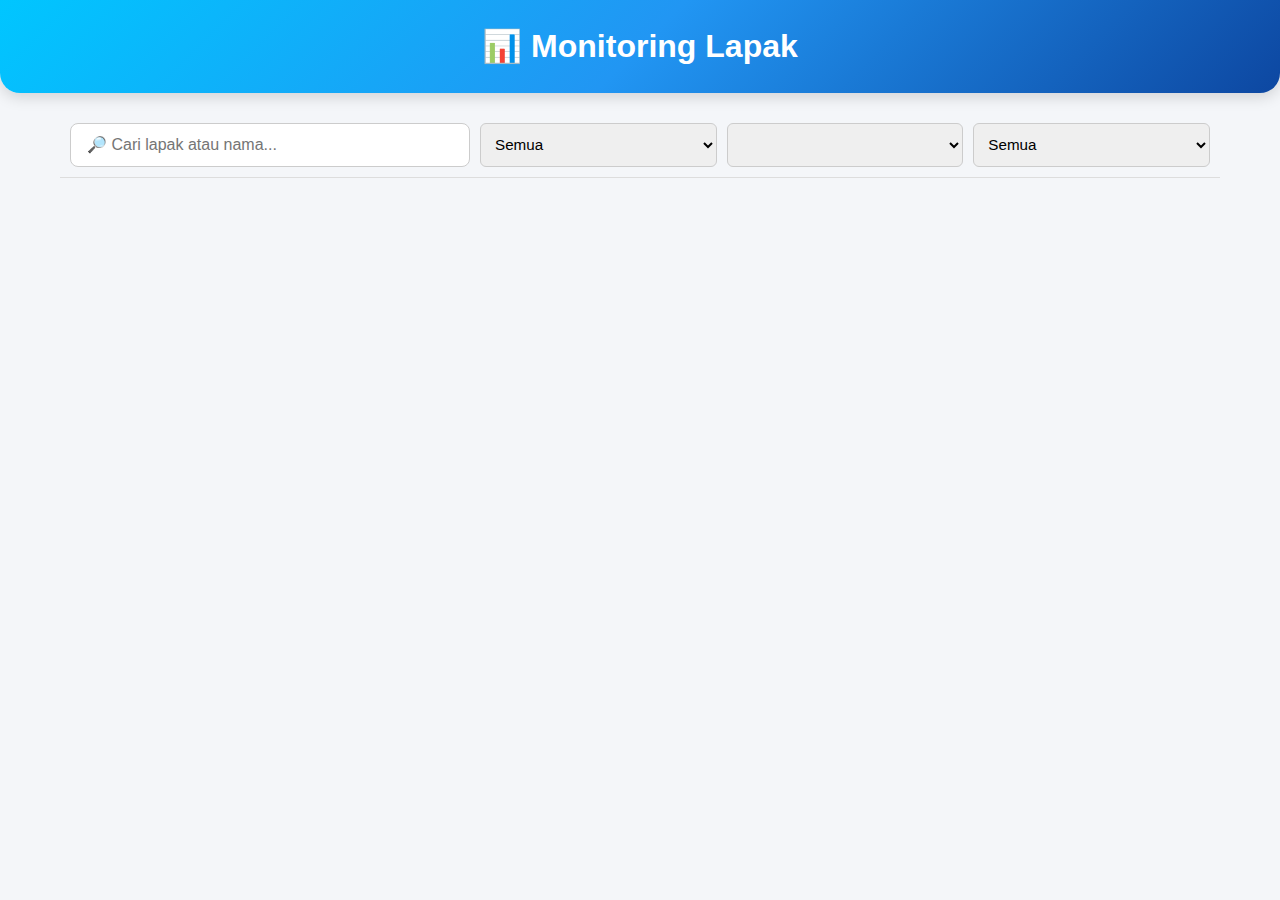
<file: index.html>
<!DOCTYPE html>
<html lang="id">

<head>
  <meta charset="UTF-8">
  <meta name="viewport" content="width=device-width, initial-scale=1.0">
  <title>Monitoring Pelapak</title>
  <link rel="stylesheet" href="styles.css">
</head>
  
<body>
  <header>
    <h1>📊 Monitoring Lapak</h1>
  </header>

  <main>
    <!-- Loading Spinner -->
    <div id="loading" class="loading-overlay" style="display:none;">
      <div class="loading-box">
        <div class="spinner"></div>
        <p class="loading-text" id="loadingText">Sedang memuat data...</p>
      </div>
    </div>

    <!-- Toolbar -->
    <div class="toolbar">
      <input type="text" id="searchInput" placeholder="🔎 Cari lapak atau nama...">
      <select id="filterSelect">
        <option value="all">Semua</option>
        <option value="kosong">Kosong</option>
        <option value="terisi">Terisi</option>
      </select>
      <select id="rangeSelect"></select>
      <select id="pageSizeSelect">
        <option value="10">10 / halaman</option>
        <option value="20">20 / halaman</option>
        <option value="50">50 / halaman</option>
        <option value="all" selected>Semua</option>
      </select>
    </div>

    <!-- Grid Lapak -->
    <section>
      <div id="lapakGrid" class="grid"></div>
      <div id="paginationNav" class="pagination"></div>
    </section>
  </main>

  <!-- Modal Form Request -->
  <div class="modal" id="requestModal" style="display:none;">
    <div class="modal-content">
      <span class="close-btn" onclick="closeModal()">&times;</span>
      <h2>Form Request Pergantian Pelapak</h2>
      <form id="requestForm">
        <input type="text" id="nama" placeholder="Masukkan Nama Panitia" required />
        <input type="text" id="lapakLama" placeholder="Nomor & Nama Lapak Lama (misal: 185 - Aseh)" readonly />
        <input type="text" id="lapakBaru" placeholder="Nomor & Nama Lapak Baru (misal: 185 - Aseh)" required />
        <textarea id="alasan" placeholder="Tuliskan alasan pergantian..." required></textarea>
        <input type="password" id="password" placeholder="Password Panitia" required />

        <div class="form-actions">
          <button type="submit" id="submitBtn">Kirim</button>
          <button type="button" onclick="closeModal()">Batal</button>
        </div>
      </form>
    </div>
  </div>

  <!-- Toast Notification -->
  <div id="toast" class="toast"></div>

  <!-- Script harus di bawah -->
  <script src="app.js"></script>
</body>

</html>
</file>
<file: styles.css>
/* Reset & font */
* {
    margin: 0;
    padding: 0;
    box-sizing: border-box;
}

body {
    font-family: 'Segoe UI', Tahoma, sans-serif;
    background: #f4f6f9;
    color: #333;
    line-height: 1.4;
}

/* Header Sticky */
header {
    position: sticky;
    top: 0;
    z-index: 1000;
    background: linear-gradient(135deg, #00c6ff, #2196f3, #0d47a1);
    color: #fff;
    padding: 1.5rem 1rem;
    border-bottom-left-radius: 20px;
    border-bottom-right-radius: 20px;
    text-align: center;
    box-shadow: 0 4px 15px rgba(0, 0, 0, 0.15);
}

.header-container {
    max-width: 900px;
    margin: 0 auto;
}

.logo {
    width: 90px;
    height: 90px;
    border-radius: 50%;
    object-fit: contain;
    background: white;
    padding: 8px;
    box-shadow: 0 4px 10px rgba(0, 0, 0, 0.25);
    display: block;
    margin: 0 auto;
}


/* Search */
#searchInput {
    flex: 100%;
    width: 100%;
    max-width: 400px;
    margin: 0 auto;
    font-size: 1rem;
    padding: 12px 16px;
    border-radius: 8px;
    border: 1px solid #ccc;
    outline: none;
    transition: all 0.2s ease;
}

#searchInput:focus {
    border-color: #2196f3;
    box-shadow: 0 0 6px rgba(33, 150, 243, 0.4);
}

/* Tablet */
@media (max-width: 768px) {
    #searchInput {
        max-width: 100%;
        font-size: 0.95rem;
        padding: 10px 14px;
    }
}

/* HP kecil */
@media (max-width: 480px) {
    #searchInput {
        font-size: 0.9rem;
        padding: 9px 12px;
    }

    .toolbar select {
        flex: 100%;
        width: 100%;
    }
}

/* Warna khusus untuk option */
#filterSelect option[value="kosong"] {
    background-color: #2ecc71;
    color: #fff;
}

#filterSelect option[value="terisi"] {
    background-color: #ffffff;
    color: #333;
}


.header-text h1 {
    font-size: 1.8rem;
    font-weight: bold;
}

.header-text p {
    margin-top: 0.3rem;
    font-size: 1rem;
    opacity: 0.95;
}

.btn-danger {
    background: #dc3545;
    color: #fff;
}

.btn-danger:hover {
    background: #c82333;
}

/* Main */
main {
    padding: 20px;
    max-width: 1200px;
    margin: auto;
}

/* Toolbar Sticky */
.toolbar {
    position: sticky;
    top: 60px;
    background: #f4f6f9;
    z-index: 999;
    padding: 10px;
    border-bottom: 1px solid #ddd;
    display: flex;
    flex-wrap: wrap;
    gap: 10px;
}

.toolbar input,
.toolbar select {
    padding: 10px;
    border-radius: 6px;
    border: 1px solid #ccc;
    font-size: 0.95rem;
    flex: 1;
    min-width: 140px;
}

/* === Grid Lapak === */
.grid {
    display: grid;
    grid-template-columns: repeat(6, 1fr);
    gap: 15px;
}

/* Responsif grid */
@media (max-width: 1200px) {
    .grid {
        grid-template-columns: repeat(4, 1fr);
    }
}

@media (max-width: 768px) {
    .grid {
        grid-template-columns: repeat(3, 1fr);
    }
}

@media (max-width: 480px) {
    .grid {
        grid-template-columns: repeat(2, 1fr);
    }
}

/* === Card Lapak === */
.lapak {
    padding: 15px;
    border-radius: 10px;
    border: 1px solid #e0e0e0;
    box-shadow: 0 2px 6px rgba(0, 0, 0, 0.05);
    cursor: pointer;
    text-align: center;
    font-weight: 600;
    font-size: 0.9rem;
    word-break: break-word;
    user-select: none;
    transition: none !important;
    transform: none !important;
}

/* Efek klik (active state) */
.lapak:active {
    transform: scale(0.96);
    box-shadow: 0 2px 4px rgba(0, 0, 0, 0.15);
    opacity: 0.9;
    transition: transform 0.1s ease, box-shadow 0.1s ease, opacity 0.1s ease;
}

/* Nomor lapak */
.lapak-no {
    font-size: 1rem;
    font-weight: 600;
    margin-bottom: 6px;
    color: #444;
}

.lapak-no .number {
    color: #0D47A1;
    font-weight: 700;
    text-shadow: 1px 1px 2px rgba(0, 0, 0, 0.3);
}

/* Garis pemisah */
.lapak-separator {
    border: 0;
    border-top: 1px solid #ddd;
    margin: 6px 0;
}

/* Bagian nama utama */
.lapak-nama {
    font-size: 1rem;
    font-weight: 600;
    color: #333;
    margin-top: 4px;
}

/* Bagian dalam kurung */
.lapak-inside {
    font-size: 0.9rem;
    font-weight: 500;
    color: blue;
    margin-top: 4px;
}

/* Status */
.lapak.kosong {
    background: #2ecc71;
    color: #fff;
}

.lapak.terisi {
    background: #fff;
    color: #333;
}

.lapak.warning {
    background: #e74c3c !important;
    color: #fff !important;
    border: 1px solid #c0392b !important;
}

.lapak.absen-sudah {
    background: #4caf50;
    color: #fff;
}

.lapak .inside {
    color: blue;
    font-weight: 500;
}

/* === Tombol dalam Modal === */
.btn-absensi,
.btn-request {
    width: 100%;
    padding: 8px 0;
    border: none;
    border-radius: 6px;
    cursor: pointer;
    font-size: 0.9rem;
    font-weight: bold;
    color: #fff;
    transition: 0.2s;
    display: flex;
    align-items: center;
    justify-content: center;
    gap: 6px;
}

.btn-absensi {
    background: #28a745;
}

.btn-absensi:hover {
    background: #218838;
}

.btn-request {
    background: #007bff;
}

.btn-request:hover {
    background: #0069d9;
}

/* === Modal === */
.modal {
    display: none;
    position: fixed;
    top: 0;
    left: 0;
    inset: 0;
    width: 100vw;
    height: 100vh;
    background: rgba(0, 0, 0, 0.5);
    justify-content: center;
    align-items: center;
    padding: 1rem;
    z-index: 1000;
}

.modal-content {
    background: #fff;
    justify-content: center;
    align-items: center;
    position: relative;
    max-height: 90vh;
    padding: 2rem;
    border-radius: 1rem;
    width: 90%;
    max-height: 90vh;
    overflow-y: auto;
    max-width: 500px;
    box-shadow: 0 10px 25px rgba(0, 0, 0, 0.2);
    animation: fadeIn 0.3s ease;
}

.modal-content h2 {
    margin-bottom: 1rem;
}

.modal-content input,
.modal-content textarea {
    width: 100%;
    padding: 0.8rem;
    margin: 0.5rem 0;
    border: 1px solid #ccc;
    border-radius: 0.5rem;
    font-size: 1rem;
}

.modal-content textarea {
    resize: vertical;
    min-height: 70px;
}

.close-btn {
    position: absolute;
    top: 10px;
    right: 15px;
    font-size: 1.5rem;
    cursor: pointer;
    color: #888;
}

.close-btn:hover {
    color: #333;
}

.btn-danger {
    background: #dc3545;
    color: #fff;
}

.btn-danger:hover {
    background: #c82333;
}

@keyframes fadeIn {
    from {
        opacity: 0;
        transform: scale(0.95);
    }

    to {
        opacity: 1;
        transform: scale(1);
    }
}

/* Form Actions */
.form-actions {
    display: flex;
    gap: 1rem;
    margin-top: 1rem;
}

.form-actions button {
    flex: 1;
    padding: 0.8rem;
    border: none;
    border-radius: 0.5rem;
    font-size: 1rem;
    cursor: pointer;
}

#submitBtn {
    background: #007bff;
    color: #fff;
}

#submitBtn:hover {
    background: #0056b3;
}

#submitBtn.loading {
    opacity: 0.7;
    cursor: wait;
}

#absensiLoading {
    display: none;
    position: fixed;
    inset: 0;
    background: rgba(255, 255, 255, 0.85);
    z-index: 10000;
    justify-content: center;
    align-items: center;
}

/* === Toast === */
.toast {
    position: fixed;
    bottom: 20px;
    left: 50%;
    transform: translateX(-50%);
    padding: 1rem 1.5rem;
    border-radius: 0.5rem;
    color: #fff;
    font-weight: bold;
    display: none;
    z-index: 2000;
}

.toast.success {
    background: #28a745;
}

.toast.error {
    background: #dc3545;
}

/* === Loading Overlay === */
.loading-overlay {
    display: none;
    position: fixed;
    inset: 0;
    background: rgba(255, 255, 255, 0.8);
    z-index: 9999;
    justify-content: center;
    align-items: center;
}

.loading-overlay .loading-box {
    display: flex;
    flex-direction: column;
    align-items: center;
}

.spinner {
    width: 60px;
    height: 60px;
    border: 6px solid #ddd;
    border-top: 6px solid #3498db;
    border-radius: 50%;
    animation: spin 1s linear infinite;
}

@keyframes spin {
    0% {
        transform: rotate(0deg);
    }

    100% {
        transform: rotate(360deg);
    }
}

.loading-text {
    margin-top: 15px;
    font-size: 1rem;
    color: #333;
    text-align: center;
    font-weight: 500;
}

/* Pagination */
.pagination {
    margin-top: 15px;
    display: flex;
    gap: 10px;
    align-items: center;
    justify-content: center;
    flex-wrap: wrap;
}

.pagination button {
    padding: 6px 12px;
    border: none;
    background: #007bff;
    color: white;
    border-radius: 6px;
    cursor: pointer;
    font-size: 0.9rem;
}

.pagination button:disabled {
    background: #ccc;
    cursor: not-allowed;
}

/* === Responsif Breakpoints === */
@media (max-width: 768px) {
    header h1 {
        font-size: 1.4rem;
    }

    .toolbar {
        flex-direction: column;
        gap: 8px;
        padding: 8px;
    }

    .toolbar input,
    .toolbar select {
        width: 100%;
        font-size: 0.9rem;
        padding: 8px;
    }

    .lapak {
        font-size: 0.85rem;
        padding: 12px;
    }

    .modal-content {
        padding: 1.5rem;
    }

    .form-actions {
        flex-direction: column;
    }

    .pagination {
        flex-direction: column;
        gap: 8px;
    }

    .pagination button {
        width: 100%;
        font-size: 0.85rem;
    }

    .btn-absensi,
    .btn-request {
        font-size: 0.85rem;
        padding: 7px 0;
    }
}

@media (max-width: 480px) {
    .lapak {
        font-size: 0.8rem;
        padding: 10px;
    }

    .modal-content {
        padding: 1rem;
    }

    .toolbar {
        gap: 6px;
        padding: 6px;
    }

    .toolbar input,
    .toolbar select {
        font-size: 0.85rem;
        padding: 7px;
    }

    .btn,
    .form-actions button {
        font-size: 0.85rem;
        padding: 0.6rem;
    }

    .pagination button {
        font-size: 0.8rem;
        padding: 6px 10px;
    }

    .btn-absensi,
    .btn-request {
        font-size: 0.8rem;
        padding: 6px 0;
    }
}
</file>
